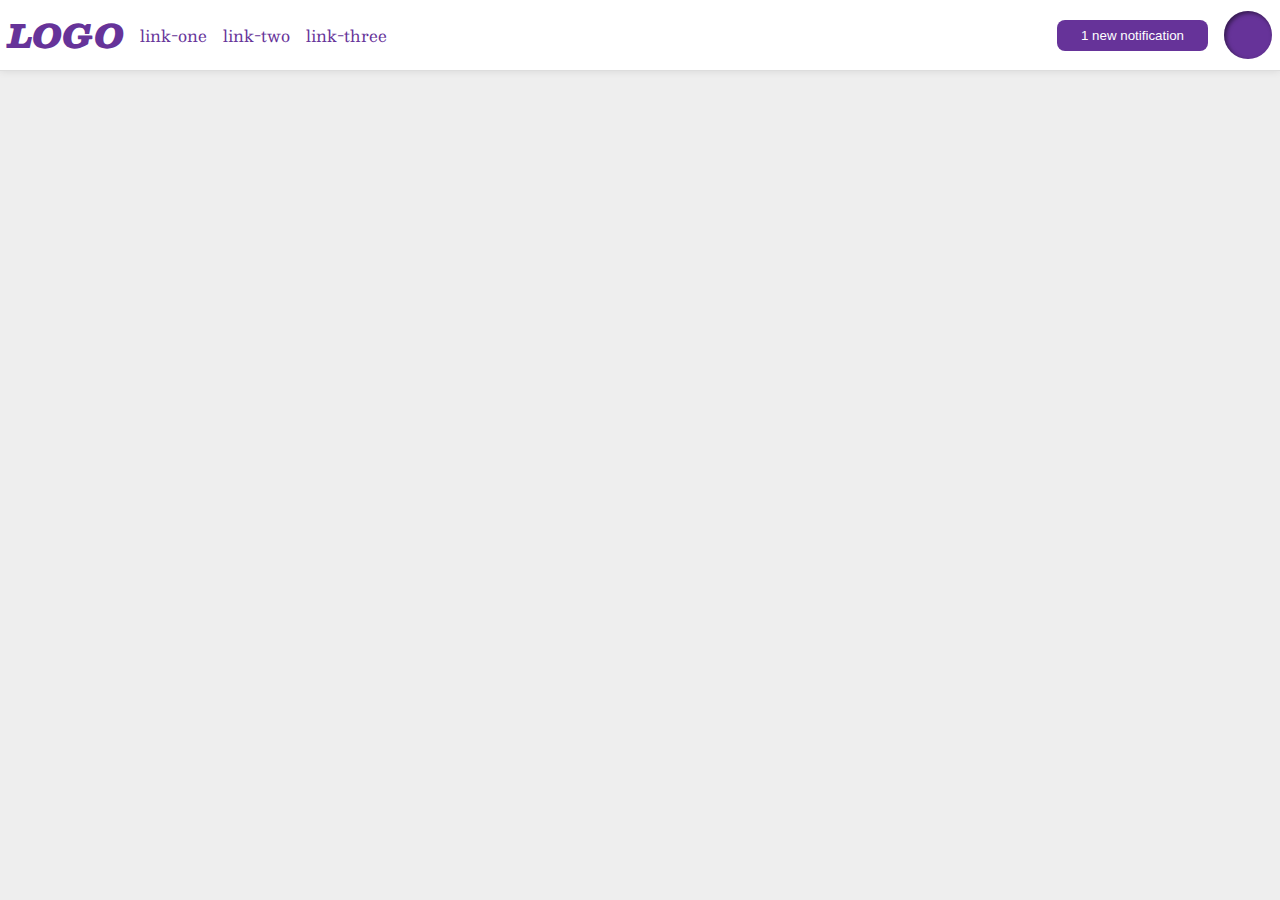
<file: flex/03-flex-header-2/index.html>
<!DOCTYPE html>
<html lang="en">
<head>
  <meta charset="UTF-8">
  <meta http-equiv="X-UA-Compatible" content="IE=edge">
  <meta name="viewport" content="width=device-width, initial-scale=1.0">
  <title>Flex Header 2</title>
  <link rel="stylesheet" href="style.css">
</head>
<body>
  <div class="header">
    <div class="header-left">
      <div class="logo">
        LOGO
      </div>
      <ul class="links">
        <li><a href="google.com">link-one</a></li>
        <li><a href="google.com">link-two</a></li>
        <li><a href="google.com">link-three</a></li>
      </ul>
    </div>
    <div class="header-left">
      <button class="notifications">
        1 new notification
      </button>
      <div class="profile-image"></div>
    </div>
  </div>
</body>
</html>
</file>
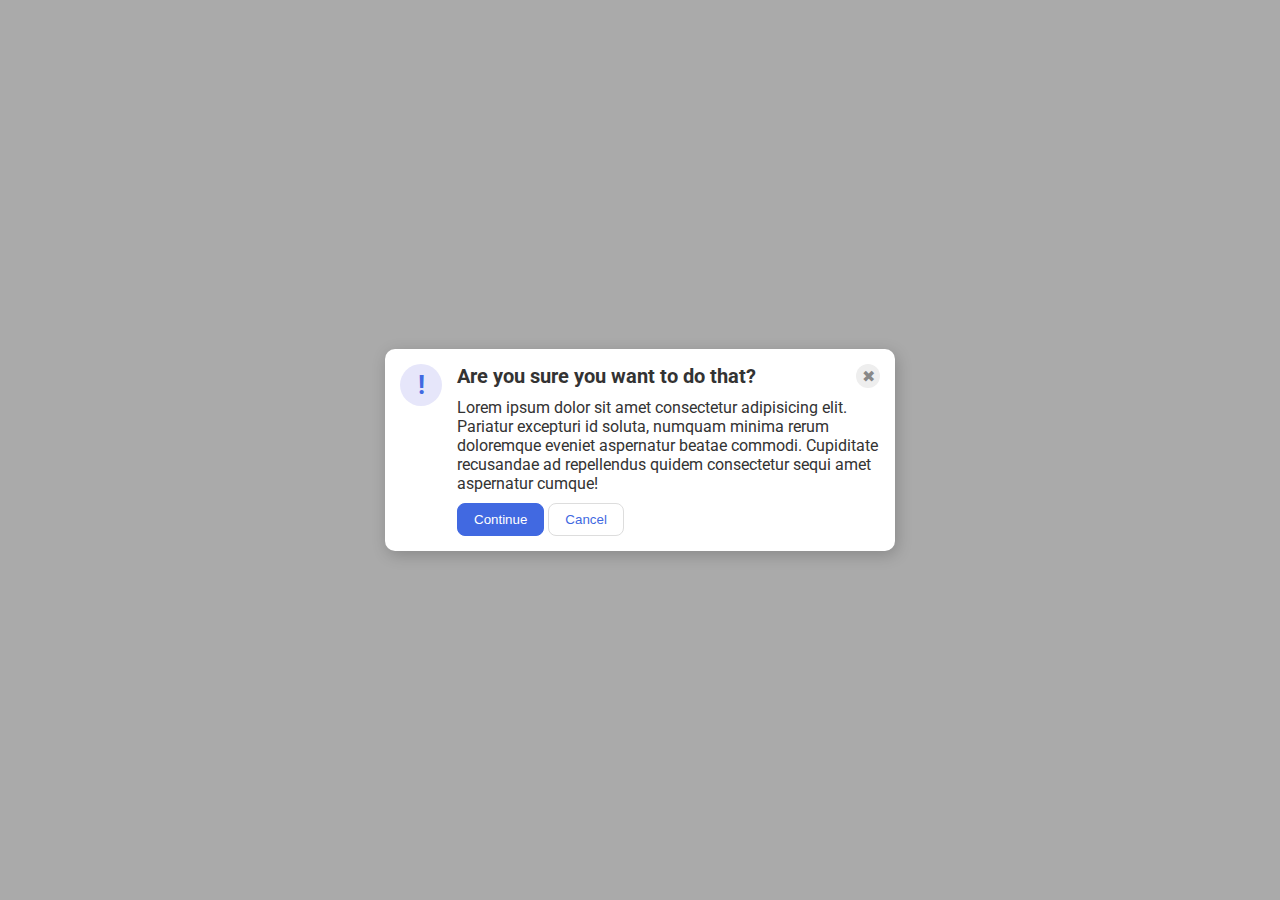
<file: flex/05-flex-modal/index.html>
<!DOCTYPE html>
<html lang="en">
<head>
  <meta charset="UTF-8">
  <meta http-equiv="X-UA-Compatible" content="IE=edge">
  <meta name="viewport" content="width=device-width, initial-scale=1.0">
  <link rel="stylesheet" href="style.css">
  <title>Modal</title>
</head>
<body>
  <div class="modal">
    <div class="icon">!</div>
    <div class="everything-but-icon">
      <div class="header-and-close">
        <div class="header">Are you sure you want to do that?</div>
        <div class="close-button">✖</div>
      </div>
      <div class="text">Lorem ipsum dolor sit amet consectetur adipisicing elit. Pariatur excepturi id soluta, numquam minima rerum doloremque eveniet aspernatur beatae commodi. Cupiditate recusandae ad repellendus quidem consectetur sequi amet aspernatur cumque!</div>
      <button class="continue">Continue</button>
      <button class="cancel">Cancel</button>
    </div>
  </div>
</body>
</html>
</file>
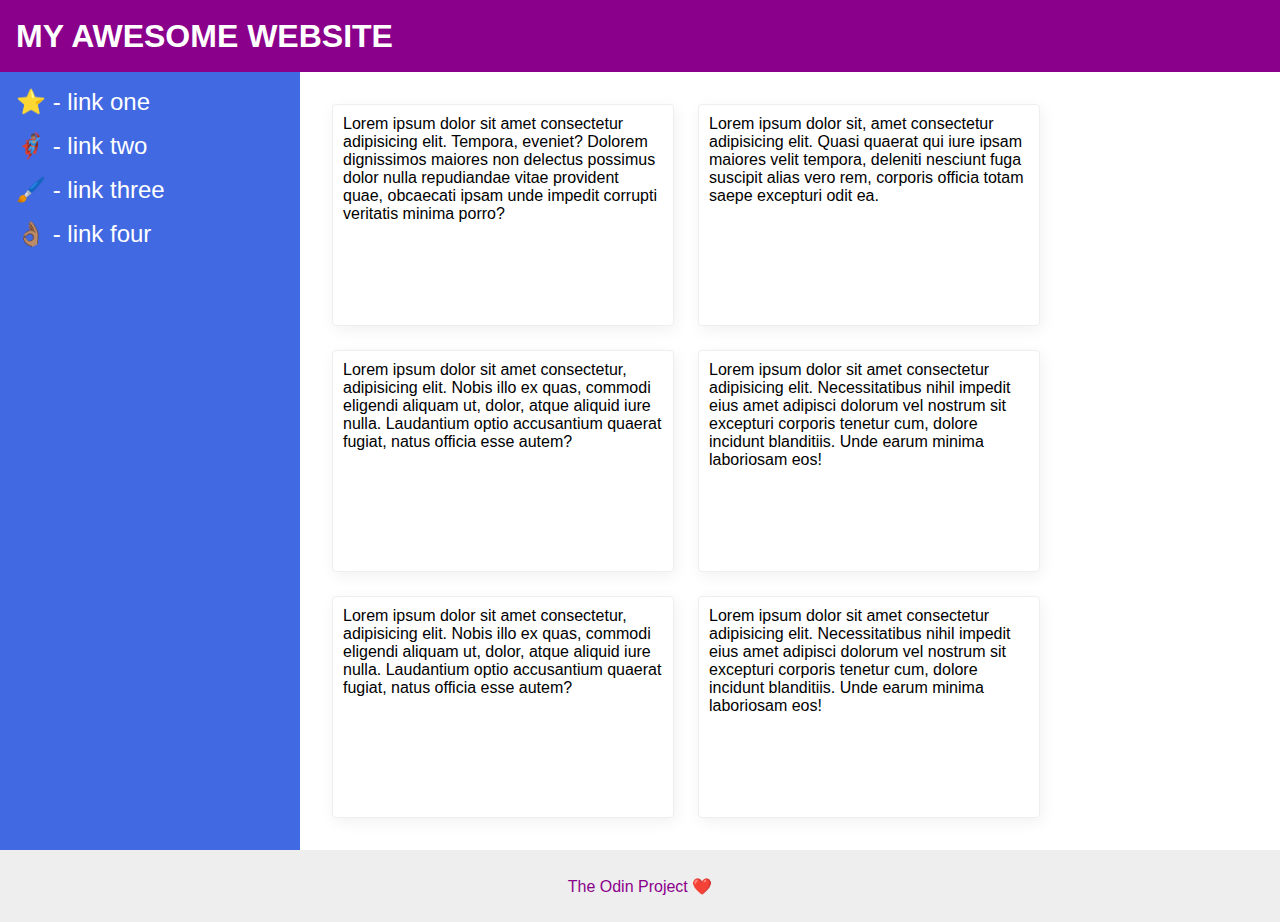
<file: flex/07-flex-layout-2/index.html>
<!DOCTYPE html>
<html lang="en">
<head>
  <meta charset="UTF-8">
  <meta http-equiv="X-UA-Compatible" content="IE=edge">
  <meta name="viewport" content="width=device-width, initial-scale=1.0">
  <title>The Holy Grail</title>
  <link rel="stylesheet" href="style.css">
</head>
<body>
  <div class="header">
    MY AWESOME WEBSITE
  </div>
  <div class="content">
    <div class="sidebar">
      <ul>
        <li><a href="google.com">⭐ - link one</a></li>
        <li><a href="google.com">🦸🏽‍♂️ - link two</a></li>
        <li><a href="google.com">🖌️ - link three</a></li>
        <li><a href="google.com">👌🏽 - link four</a></li>
      </ul>
    </div>
    <div class="cards">
      <div class="card">Lorem ipsum dolor sit amet consectetur adipisicing elit. Tempora, eveniet? Dolorem dignissimos maiores non delectus possimus dolor nulla repudiandae vitae provident quae, obcaecati ipsam unde impedit corrupti veritatis minima porro?</div>
      <div class="card">Lorem ipsum dolor sit, amet consectetur adipisicing elit. Quasi quaerat qui iure ipsam maiores velit tempora, deleniti nesciunt fuga suscipit alias vero rem, corporis officia totam saepe excepturi odit ea.</div>
      <div class="card">Lorem ipsum dolor sit amet consectetur, adipisicing elit. Nobis illo ex quas, commodi eligendi aliquam ut, dolor, atque aliquid iure nulla. Laudantium optio accusantium quaerat fugiat, natus officia esse autem?</div>
      <div class="card">Lorem ipsum dolor sit amet consectetur adipisicing elit. Necessitatibus nihil impedit eius amet adipisci dolorum vel nostrum sit excepturi corporis tenetur cum, dolore incidunt blanditiis. Unde earum minima laboriosam eos!</div>
      <div class="card">Lorem ipsum dolor sit amet consectetur, adipisicing elit. Nobis illo ex quas, commodi eligendi aliquam ut, dolor, atque aliquid iure nulla. Laudantium optio accusantium quaerat fugiat, natus officia esse autem?</div>
      <div class="card">Lorem ipsum dolor sit amet consectetur adipisicing elit. Necessitatibus nihil impedit eius amet adipisci dolorum vel nostrum sit excepturi corporis tenetur cum, dolore incidunt blanditiis. Unde earum minima laboriosam eos!</div>
    </div>
  </div>
  <div class="footer">
    The Odin Project ❤️
  </div>
</body>
</html>
</file>
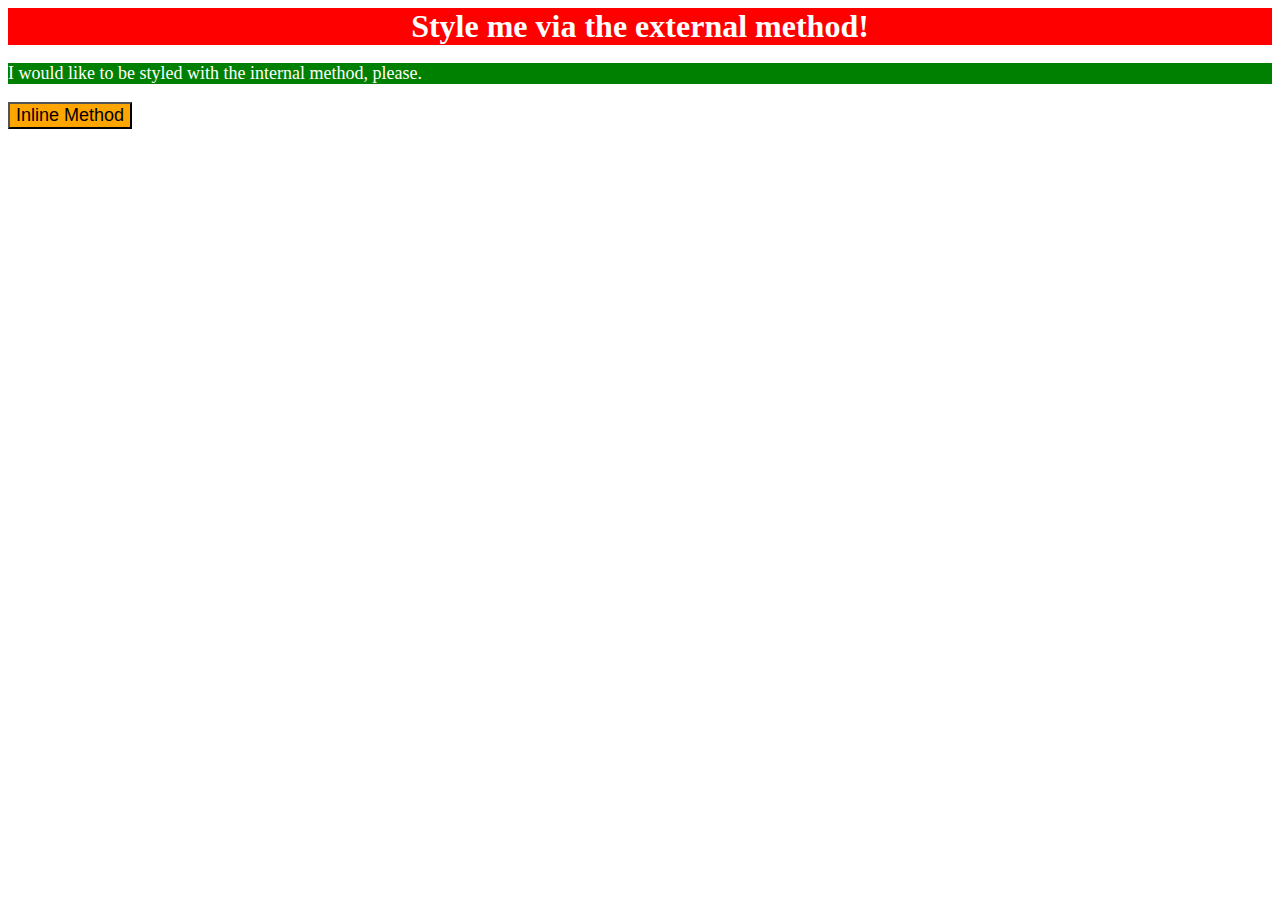
<file: foundations/01-css-methods/index.html>
<!DOCTYPE html>
<html lang="en">
<head>
  <meta charset="UTF-8">
  <meta http-equiv="X-UA-Compatible" content="IE=edge">
  <meta name="viewport" content="width=device-width, initial-scale=1.0">
  <title>Methods for Adding CSS</title>
  <link rel="stylesheet" href="styles.css">
  <style>
    p {
      color: white;
      background-color:green;
      font-size:18px;
    }
  </style>
</head>
<body>
  <div>Style me via the external method!</div>
  <p>I would like to be styled with the internal method, please.</p>
  <button style="background-color: orange; font-size:18px;">Inline Method</button>
</body>
</html>
</file>
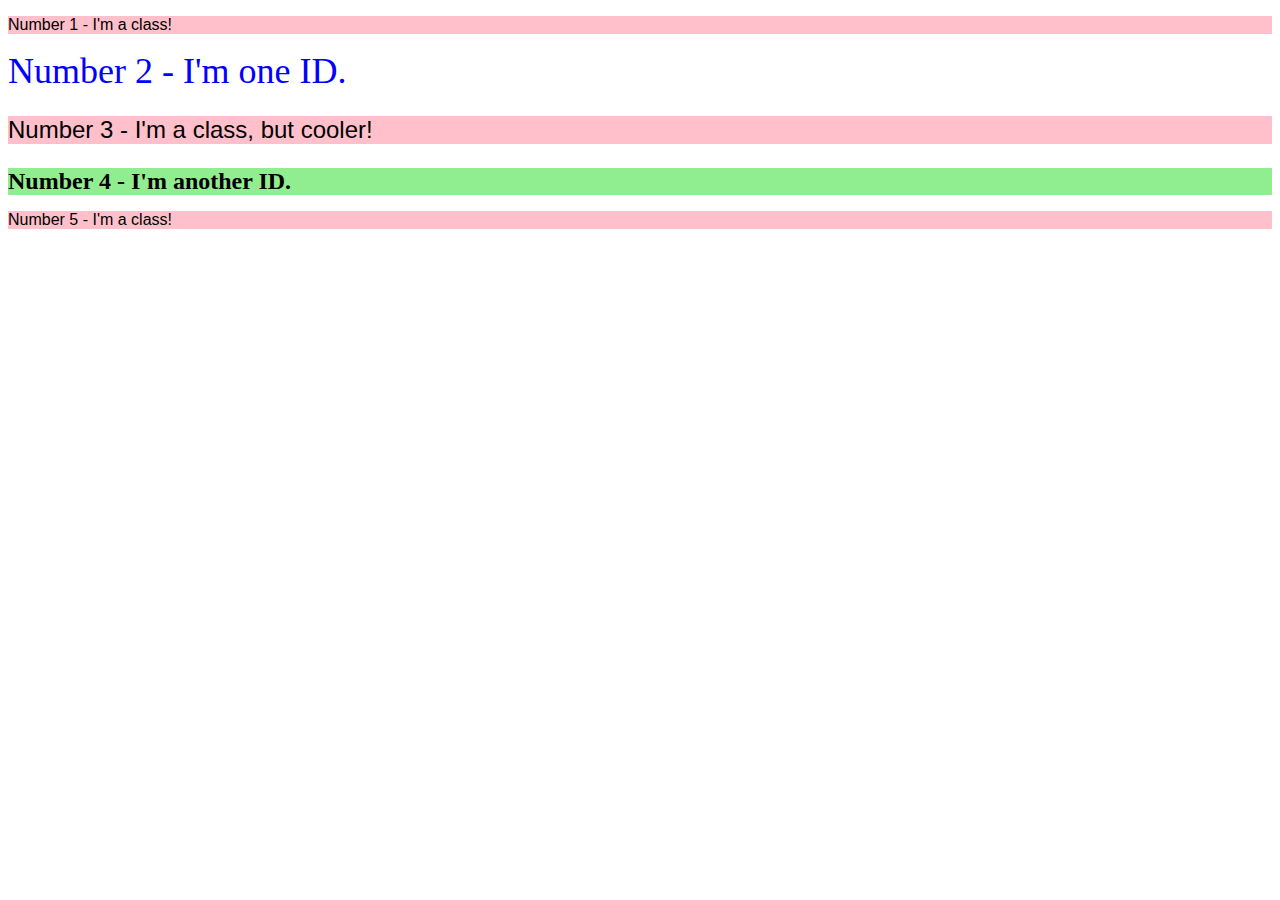
<file: foundations/02-class-id-selectors/index.html>
<!DOCTYPE html>
<html lang="en">
<head>
  <meta charset="UTF-8">
  <meta http-equiv="X-UA-Compatible" content="IE=edge">
  <meta name="viewport" content="width=device-width, initial-scale=1.0">
  <title>Class and ID Selectors</title>
  <link rel="stylesheet" href="style.css">
</head>
<body>
  <p class = "odd">Number 1 - I'm a class!</p>
  <div id="second">Number 2 - I'm one ID.</div>
  <p class = "odd third">Number 3 - I'm a class, but cooler!</p>
  <div id="fourth">Number 4 - I'm another ID.</div>
  <p class = "odd">Number 5 - I'm a class!</p>
</body>
</html>
</file>
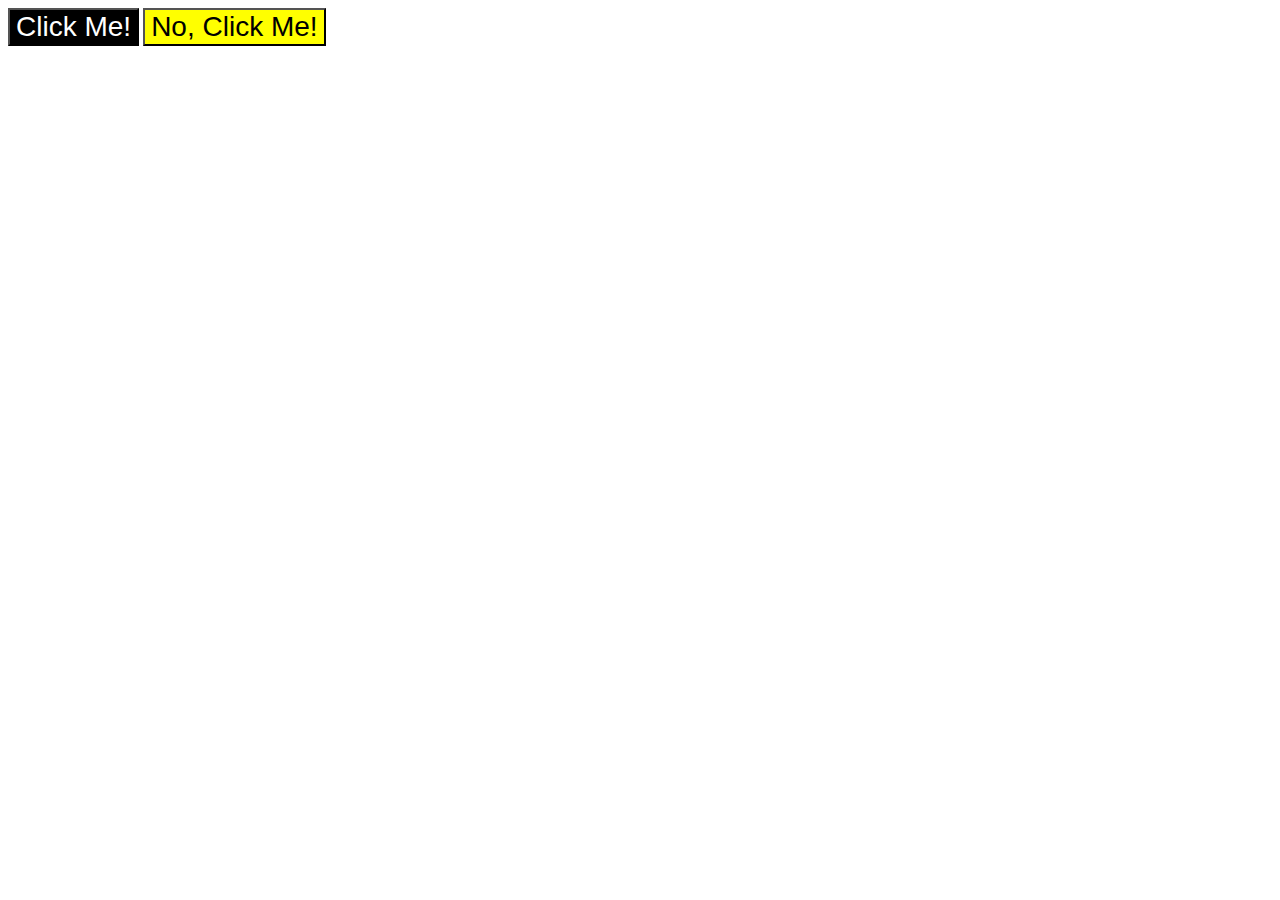
<file: foundations/03-grouping-selectors/index.html>
<!DOCTYPE html>
<html lang="en">
<head>
  <meta charset="UTF-8">
  <meta http-equiv="X-UA-Compatible" content="IE=edge">
  <meta name="viewport" content="width=device-width, initial-scale=1.0">
  <title>Grouping Selectors</title>
  <link rel="stylesheet" href="style.css">
</head>
<body>
  <button class="first">Click Me!</button>
  <button class="second">No, Click Me!</button>
</body>
</html>
</file>
<file: flex/03-flex-header-2/style.css>
/* this is some magical font-importing.  
you'll learn about it later. */
@import url('https://fonts.googleapis.com/css2?family=Besley:ital,wght@0,400;1,900&display=swap');


body {
  margin: 0;
  background: #eee;
  font-family: Besley, serif;
}

.header {
  background: white;
  border-bottom: 1px solid #ddd;
  box-shadow: 0 0 8px rgba(0,0,0,.1);
  display:flex;
  justify-content: space-between;
}

.header-left,
.header-right{
  display:flex;
	justify-content: center;
	align-items: center;
}

.profile-image {
  background: rebeccapurple;
  box-shadow: inset 2px 2px 4px rgba(0,0,0,.5);
  border-radius: 50%;
  width: 48px;
  height:  48px;
}

.logo {
  color: rebeccapurple;
  font-size: 32px;
  font-weight: 900;
  font-style: italic;
}

button {
  border: none;
  border-radius: 8px;
  background: rebeccapurple;
  color: white;
  padding: 8px 24px;
}

a {
  /* this removes the line under our links */
  text-decoration: none;
  color: rebeccapurple;
}

ul {
  list-style-type: none;
  overflow: hidden;
  display: flex;
	justify-content: center;
	align-items: center;
  gap:16px;
  margin:8px;
  padding:0px;
}

li{
  float:left;
  display: flex;
	justify-content: left;
	align-items: left;
  flex-direction: row;
}

.logo,
.notifications,
.profile-image{
	display: flex;
	justify-content: center;
	align-items: center;
  margin:8px;
}
</file>
<file: flex/05-flex-modal/style.css>
@import url('https://fonts.googleapis.com/css2?family=Roboto:wght@400;700&display=swap');

html, body {
  height: 100%;
}

body {
  font-family: Roboto, sans-serif;
  margin: 0;
  background: #aaa;
  color: #333;
  /* I'll give you this one for free lol */
  display: flex;
  align-items: center;
  justify-content: center;
}

.modal {
  background: white;
  width: 480px;
  border-radius: 10px;
  box-shadow: 2px 4px 16px rgba(0,0,0,.2);
  display:flex;
  padding:15px;
}

.header-and-close{
  display:flex;
  justify-content: space-between;
  font-weight:bold;
}

.header{
  font-size: 20px;
}

.icon {
  color: royalblue;
  font-size: 26px;
  font-weight: 700;
  background: lavender;
  width: 42px;
  height: 42px;
  min-width:42px;
  border-radius: 50%;
  display: flex;
  align-items: center;
  justify-content: center;
  #padding-left:19px;
  #padding-right:19px;
  margin-right:15px;
}

.close-button {
  background: #eee;
  border-radius: 50%;
  color: #888;
  font-weight: 400;
  font-size: 16px;
  height: 24px;
  width: 24px;
  display: flex;
  align-items: center;
  justify-content: center;
}

button {
  padding: 8px 16px;
  border-radius: 8px;
}

button.continue {
  background: royalblue;
  border: 1px solid royalblue;
  color: white;
}

button.cancel {
  background: white;
  border: 1px solid #ddd;
  color: royalblue;
}

.text{
  margin-top:10px;
  margin-bottom:10px;
}
</file>
<file: flex/07-flex-layout-2/style.css>
body {
  font-family: -apple-system, BlinkMacSystemFont, 'Segoe UI', Roboto, Oxygen, Ubuntu, Cantarell, 'Open Sans', 'Helvetica Neue', sans-serif;
  margin: 0;
  min-height: 100vh;
  display:flex;
  flex-direction:column;
  justify-content:space-between;
}

.header {
  height: 72px;
  background: darkmagenta;
  color: white;
  font-size:32px;
  font-weight:900;
  display:flex;
  align-items:center;
  padding-left:16px;
}

.footer {
  height: 72px;
  background: #eee;
  color: darkmagenta;
  display:flex;
  justify-content:center;
  align-items:center;
}

.sidebar {
  width: 300px;
  flex-shrink:0;
  background: royalblue;
}

.card {
  border: 1px solid #eee;
  box-shadow: 2px 4px 16px rgba(0,0,0,.06);
  border-radius: 4px;
  width:320px;
  padding:10px;
  height:200px;
}

.content{
  display:flex;
  flex-grow:1;
}

.cards{
  display:flex;
  padding:32px;
  gap:24px;
  flex-wrap:wrap;
}

a{
  color:white;
  font-size:24px;
  text-decoration:none;
}

li{
  padding:8px;
}

ul{
  margin:0px;
  padding:8px;
  list-style-type:none;
}
</file>
<file: foundations/01-css-methods/styles.css>
div{
    background-color:red;
    font-size:32px;
    color:white;
    display:flex;
	justify-content: center;
    font-weight: bold;
}
</file>
<file: foundations/02-class-id-selectors/style.css>
.odd{
    background-color: pink;
    font-family: Verdana, sans-serif;
}

.third{
    font-size:24px;
}

#second{
    color:blue;
    font-size:36px;
}

#fourth{
    background-color: lightgreen;
    font-size:24px;
    font-weight: bold;
}
</file>
<file: foundations/03-grouping-selectors/style.css>
.first,
.second {
    font-size:28px;
    font-family: 'Helvetica', 'Times New Roman', sans-serif;
}

.first{
    color:white;
    background-color:black;
}

.second{
    background-color:yellow;
}
</file>
